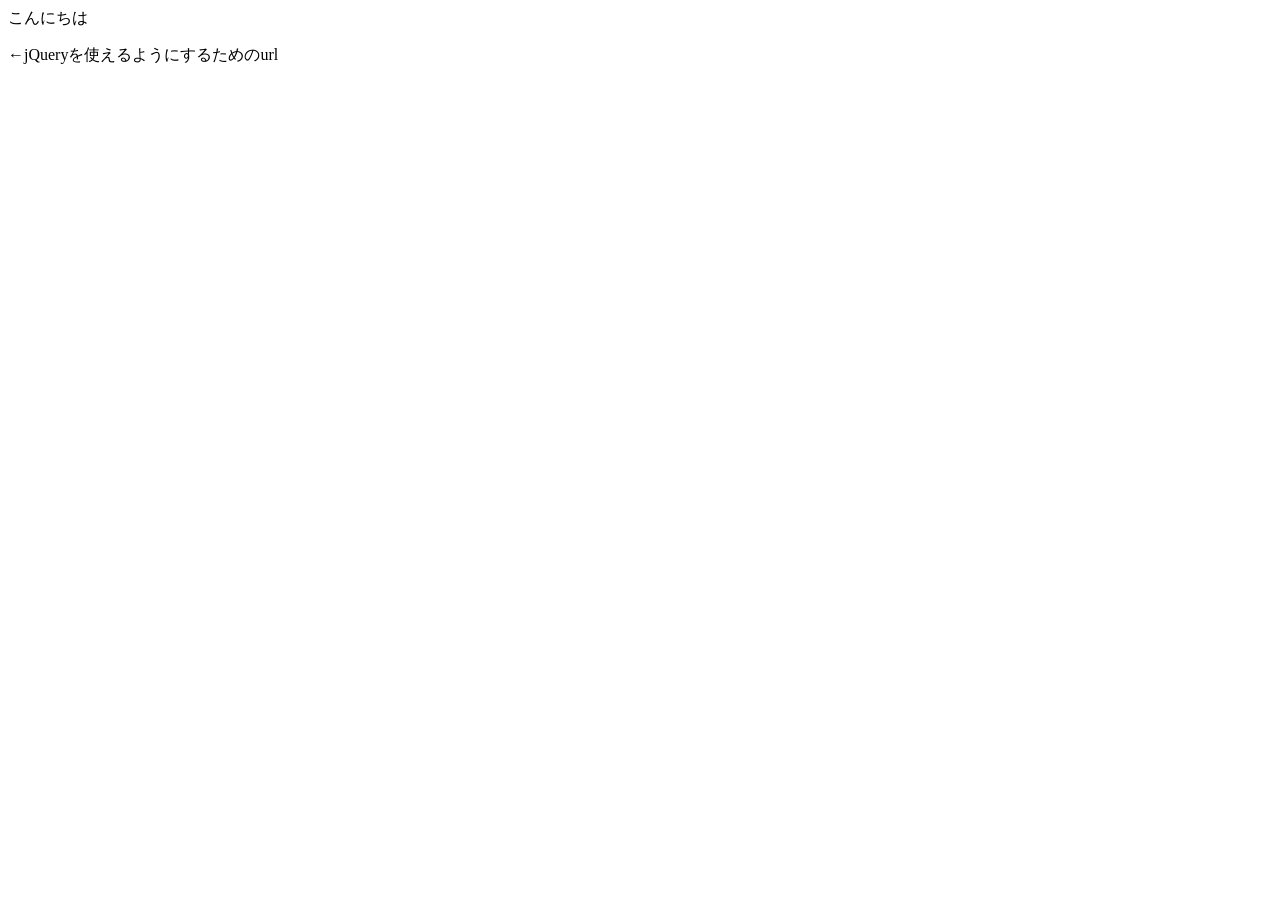
<file: WebContent/JavaScriptCSS基礎/test.html>
<html>
<head>
</head>
<body>
	<section>
		<div>
			<p id="myid">こんにちは</p>
		</div>
	</section>
	<script src="C:\Users\trainee1476\workspace\SimpleTwitter\WebContent\JavaScriptCSS基礎\jquery-4.0.0.js"></script>
<script src="https://code.jquery.com/jquery-3.3.1.min.js"></script> ←jQueryを使えるようにするためのurl
<script src="test.js"></script>
</body>
</html>
</file>
